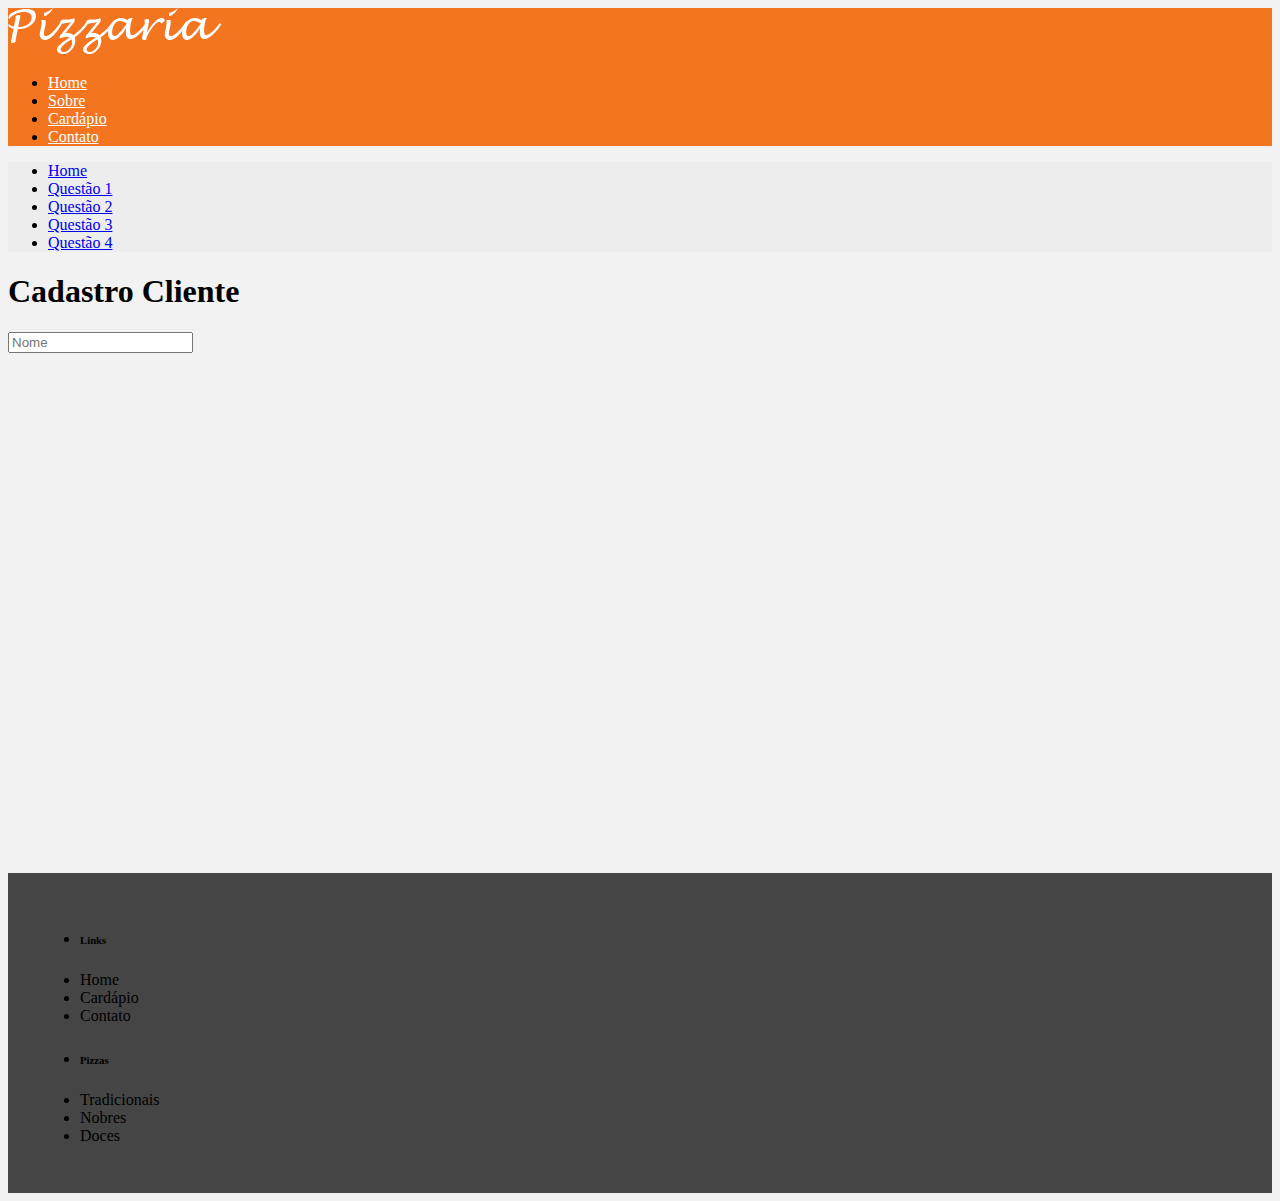
<file: index.html>
<!DOCTYPE html>
<html lang="pt-br">
  <head>
    <!-- Meta tags Obrigatórias Professor, sei que me esforcei muito para fazer este trabalho, mas não mereço toda minha nota, pode descontar mais 0,5 pontos, por favor! -->
    <meta charset="utf-8">
    <meta name="viewport" content="width=device-width, initial-scale=1, shrink-to-fit=no">

    <!-- Bootstrap CSS -->
    <link rel="stylesheet" href="https://stackpath.bootstrapcdn.com/bootstrap/4.1.3/css/bootstrap.min.css" integrity="sha384-MCw98/SFnGE8fJT3GXwEOngsV7Zt27NXFoaoApmYm81iuXoPkFOJwJ8ERdknLPMO" crossorigin="anonymous">
	<link rel="stylesheet" href="style.css">
    <title>Pizzaria Sua Fome Minha Alegria</title>
  </head>
  <body>
    <header class="text-white d-flex">
      <div class="container d-flex justify-content-between align-items-center">
		<img src="img/logo.png" alt="Logo Pizzaria" />
  
    <nav>
      <ul class="menu list-inline">
        <li class="list-inline-item"><a href="index.html">Home</a></li>
        <li class="list-inline-item"><a href="sobre.html">Sobre</a></li>
        <li class="list-inline-item"><a href="cardapio.html">Cardápio</a></li>
        <li class="list-inline-item"><a href="contato.html">Contato</a></li>
      </ul>
    </nav>
  </div>
	</header>
  <section class="container">
    <div class="row">
      <nav class="col-md-2">
        <ul class="list-unstyled">
          <li><a href="#">Home</a></li>
          <li><a href="q1.html">Questão 1</a></li>
          <li><a href="q2.html">Questão 2</a></li>
          <li><a href="q3.html">Questão 3</a></li>
          <li><a href="q4.html">Questão 4</a></li>

        </ul>
      </nav>
      <main class="col-md-9">
        <h1>Cadastro Cliente</h1>
       <form action="" method="get">
        <input type="text" name="nome" placeholder="Nome">
       </form>
      </main>
    </div>
  </section>
  <footer class="text-white">
    <section class="container">
      <div class="row">
        <ul class="col-sm-6 list-unstyled">
          <li><h6>Links</h6></li>
          <li>Home</li>
          <li>Cardápio</li>
          <li>Contato</li>
        </ul>
        <ul class="col-sm-6 list-unstyled">
          <li><h6>Pizzas</h6></li>
          <li>Tradicionais</li>
          <li>Nobres</li>
          <li>Doces</li>
        </ul>
      </div>
    </section>
  </footer>

    <!-- JavaScript (Opcional) -->
    <!-- jQuery primeiro, depois Popper.js, depois Bootstrap JS -->
    <script src="https://code.jquery.com/jquery-3.3.1.slim.min.js" integrity="sha384-q8i/X+965DzO0rT7abK41JStQIAqVgRVzpbzo5smXKp4YfRvH+8abtTE1Pi6jizo" crossorigin="anonymous"></script>
    <script src="https://cdnjs.cloudflare.com/ajax/libs/popper.js/1.14.3/umd/popper.min.js" integrity="sha384-ZMP7rVo3mIykV+2+9J3UJ46jBk0WLaUAdn689aCwoqbBJiSnjAK/l8WvCWPIPm49" crossorigin="anonymous"></script>
    <script src="https://stackpath.bootstrapcdn.com/bootstrap/4.1.3/js/bootstrap.min.js" integrity="sha384-ChfqqxuZUCnJSK3+MXmPNIyE6ZbWh2IMqE241rYiqJxyMiZ6OW/JmZQ5stwEULTy" crossorigin="anonymous"></script>
  </body>
</html>
</file>
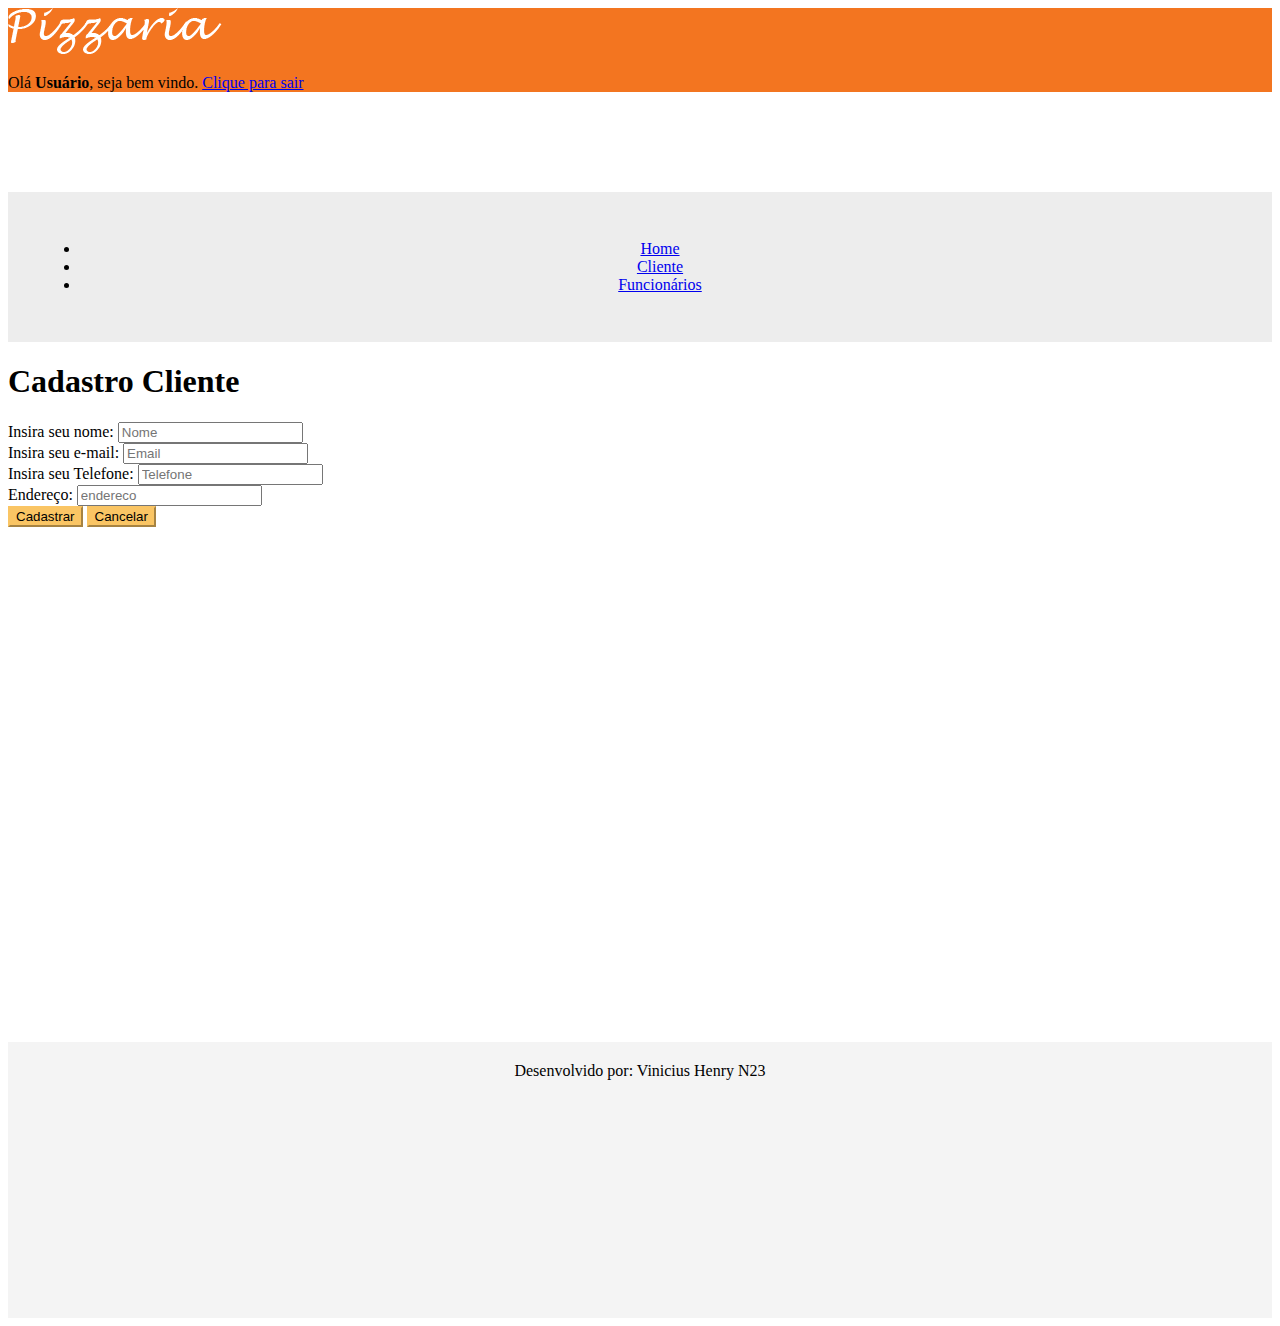
<file: cliente.html>
<!DOCTYPE html>
<html lang="pt-br">

<head>
 
  <meta charset="utf-8">
  <meta name="viewport" content="width=device-width, initial-scale=1, shrink-to-fit=no">

  <link rel="stylesheet" href="https://stackpath.bootstrapcdn.com/bootstrap/4.1.3/css/bootstrap.min.css"
    integrity="sha384-MCw98/SFnGE8fJT3GXwEOngsV7Zt27NXFoaoApmYm81iuXoPkFOJwJ8ERdknLPMO" crossorigin="anonymous">
  <link rel="stylesheet" href="css/style.css">
  <title>Pizzaria Sua Fome Minha Alegria</title>
</head>

<body>
  <header class="text-white d-flex">
    <div class="container d-flex justify-content-between align-items-center">
      <img src="img/logo.png" alt="Logo Pizzaria" />

      <div class="bem-vindo">
        <p>Olá <strong>Usuário</strong>, seja bem vindo.
          <a href="#"> Clique para sair</a>
        </p>
      </div>
    </div>
  </header>
  <section class="container">
    <div class="row">
      <nav class="col-md-2">
        <ul class="list-unstyled">
          <li><a href="index.html">Home</a></li>
          <li><a href="cliente.html">Cliente</a></li>
          <li><a href="funcionarios.html">Funcionários</a></li>

        </ul>
      </nav>

      <main class="col-md-9">
        <h1>Cadastro Cliente</h1>

        <form action="" method="get">

          <div class="form-group">
            <label for="nome"> Insira seu nome:
              <input type="text" name="nome" placeholder="Nome" id="nome">
            </label>
          </div>
          <div class="form-group">
            <label for="email"> Insira seu e-mail:
              <input type="text" name="email" placeholder="Email" id="email">
            </label>
          </div>

          <div class="form-group">
            <label for="telefone"> Insira seu Telefone:
              <input type="text" name="telefone" placeholder="Telefone" id="telefone">
            </label>
          </div>

          <div class="form-group">
            <label for="endereco"> Endereço:
              <input type="text" name="endereco" placeholder="endereco" id="endereco">
            </label>
          </div>

          <div class="form-group">
            <button name="cadastrar" class="btn btn-success" type="submit">Cadastrar</button>
            <button name="cancelar" class="btn btn-danger" type="reset">Cancelar</button>
          </div> 
        </form>
      </main>
    </div>
  </section>
  <footer class="text-white">
    <section class="container">
      <div class="row">
        Desenvolvido por: Vinicius Henry N23
      </div>
    </section>
  </footer>

  <script src="https://code.jquery.com/jquery-3.3.1.slim.min.js"
    integrity="sha384-q8i/X+965DzO0rT7abK41JStQIAqVgRVzpbzo5smXKp4YfRvH+8abtTE1Pi6jizo"
    crossorigin="anonymous"></script>
  <script src="https://cdnjs.cloudflare.com/ajax/libs/popper.js/1.14.3/umd/popper.min.js"
    integrity="sha384-ZMP7rVo3mIykV+2+9J3UJ46jBk0WLaUAdn689aCwoqbBJiSnjAK/l8WvCWPIPm49"
    crossorigin="anonymous"></script>
  <script src="https://stackpath.bootstrapcdn.com/bootstrap/4.1.3/js/bootstrap.min.js"
    integrity="sha384-ChfqqxuZUCnJSK3+MXmPNIyE6ZbWh2IMqE241rYiqJxyMiZ6OW/JmZQ5stwEULTy"
    crossorigin="anonymous"></script>
</body>

</html>
</file>
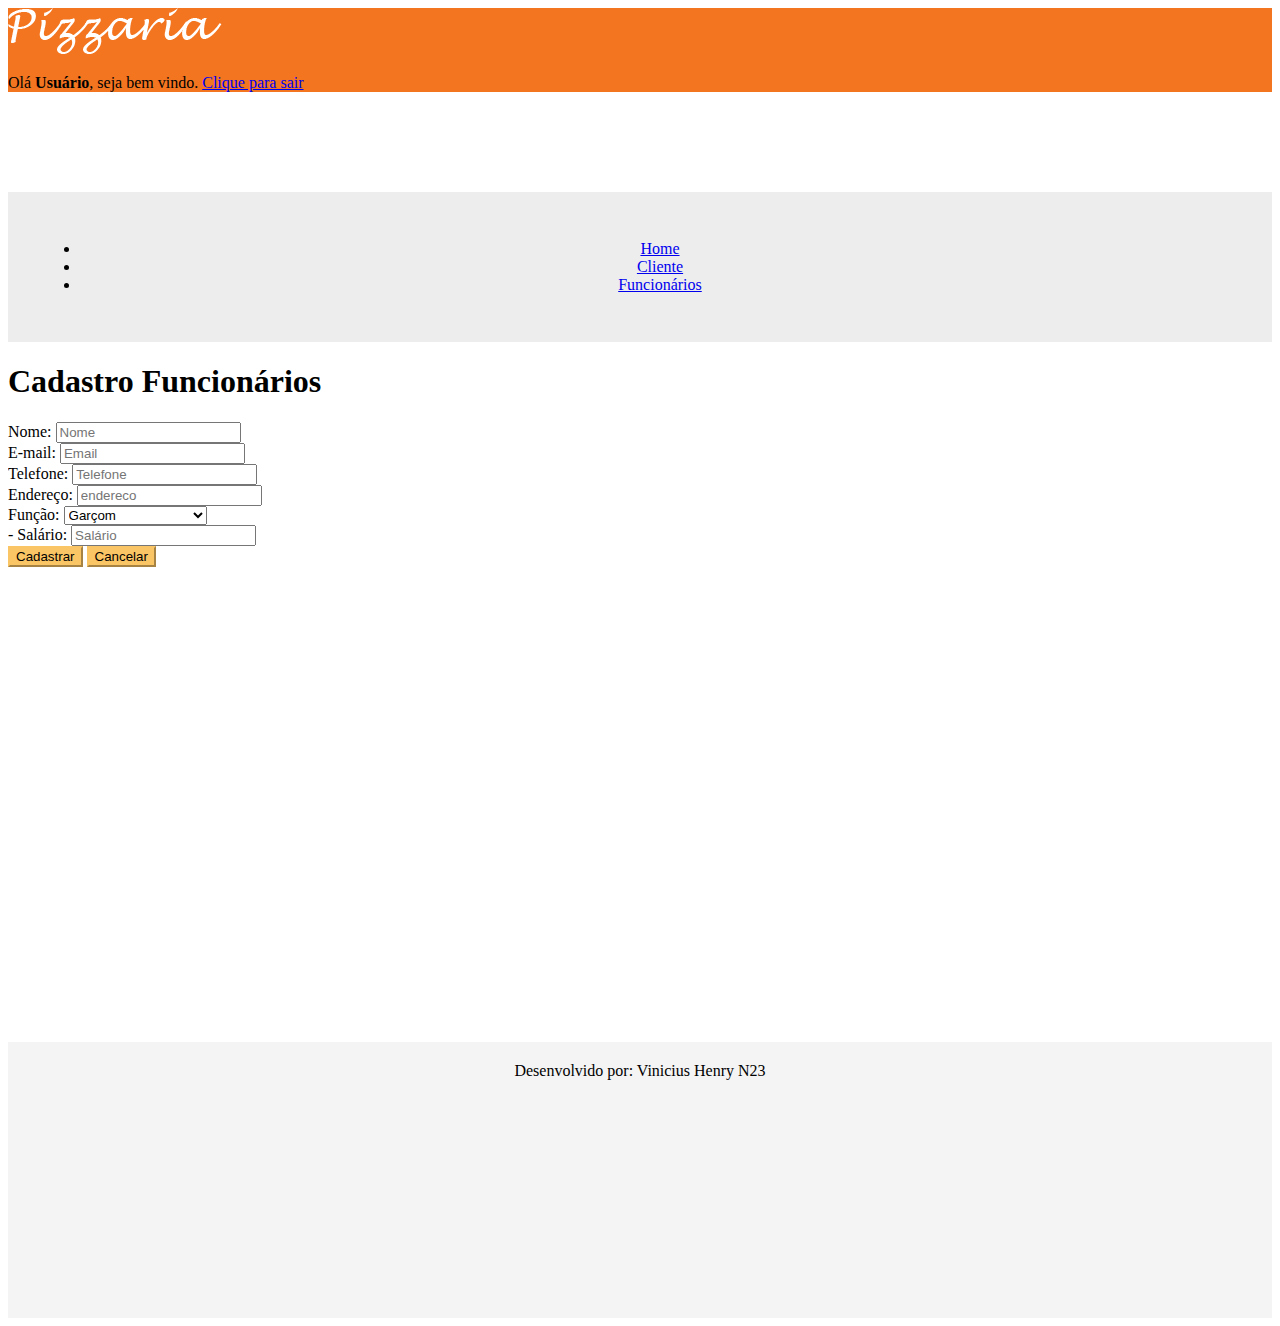
<file: funcionarios.html>
<!DOCTYPE html>
<html lang="pt-br">

<head>
 
  <meta charset="utf-8">
  <meta name="viewport" content="width=device-width, initial-scale=1, shrink-to-fit=no">


  <link rel="stylesheet" href="https://stackpath.bootstrapcdn.com/bootstrap/4.1.3/css/bootstrap.min.css"
    integrity="sha384-MCw98/SFnGE8fJT3GXwEOngsV7Zt27NXFoaoApmYm81iuXoPkFOJwJ8ERdknLPMO" crossorigin="anonymous">
  <link rel="stylesheet" href="css/style.css">
  <title>Pizzaria Sua Fome Minha Alegria</title>
</head>

<body>
  <header class="text-white d-flex">
    <div class="container d-flex justify-content-between align-items-center">
      <img src="img/logo.png" alt="Logo Pizzaria" />

      <div class="bem-vindo">
        <p>Olá <strong>Usuário</strong>, seja bem vindo.
          <a href="#"> Clique para sair</a>
        </p>
      </div>
    </div>
  </header>
  <section class="container">
    <div class="row">
      <nav class="col-md-2">
        <ul class="list-unstyled">
          <li><a href="index.html">Home</a></li>
          <li><a href="cliente.html">Cliente</a></li>
          <li><a href="funcionarios.html">Funcionários</a></li>

        </ul>
      </nav>

      <main class="col-md-9">
        <h1>Cadastro Funcionários</h1>

        <form action="" method="get">

          <div class="form-group">
            <label for="nome"> Nome:
              <input type="text" name="nome" placeholder="Nome" id="nome">
            </label>
          </div>
          <div class="form-group">
            <label for="email"> E-mail:
              <input type="text" name="email" placeholder="Email" id="email">
            </label>
          </div>

          <div class="form-group">
            <label for="telefone"> Telefone:
              <input type="text" name="telefone" placeholder="Telefone" id="telefone">
            </label>
          </div>

          <div class="form-group">
            <label for="endereco"> Endereço:
              <input type="text" name="endereco" placeholder="endereco" id="endereco">
            </label>
          </div>

          

          <div class="form-group">
            <label for="funcao"> Função:
              <select name="funcao" id="funcao">
                <option value="" disabled>Escolha uma função</option>
                <option value="garcom">Garçom</option>
                <option value="caixa">Caixa</option>
                <option value="bartender">Bartender</option>
                <option value="limpeza">Limpeza</option>
                <option value="pizzaiolo">Pizzaiolo</option>
                <option value="outros">outros</option>
              </select>
            </label>
          </div>

          
          <div class="form-group">
           - <label for="salario"> Salário:
              <input type="text" name="salario" placeholder="Salário" id="salario">
            </label>
          </div>

          <div class="form-group">
            <button name="cadastrar" class="btn btn-success" type="submit">Cadastrar</button>
            <button name="cancelar" class="btn btn-danger" type="reset">Cancelar</button>
          </div> 
        </form>
      </main>
    </div>
  </section>
  <footer class="text-white">
    <section class="container">
      <div class="row">
        Desenvolvido por: Vinicius Henry N23
      </div>
    </section>
  </footer>


  <script src="https://code.jquery.com/jquery-3.3.1.slim.min.js"
    integrity="sha384-q8i/X+965DzO0rT7abK41JStQIAqVgRVzpbzo5smXKp4YfRvH+8abtTE1Pi6jizo"
    crossorigin="anonymous"></script>
  <script src="https://cdnjs.cloudflare.com/ajax/libs/popper.js/1.14.3/umd/popper.min.js"
    integrity="sha384-ZMP7rVo3mIykV+2+9J3UJ46jBk0WLaUAdn689aCwoqbBJiSnjAK/l8WvCWPIPm49"
    crossorigin="anonymous"></script>
  <script src="https://stackpath.bootstrapcdn.com/bootstrap/4.1.3/js/bootstrap.min.js"
    integrity="sha384-ChfqqxuZUCnJSK3+MXmPNIyE6ZbWh2IMqE241rYiqJxyMiZ6OW/JmZQ5stwEULTy"
    crossorigin="anonymous"></script>
</body>

</html>
</file>
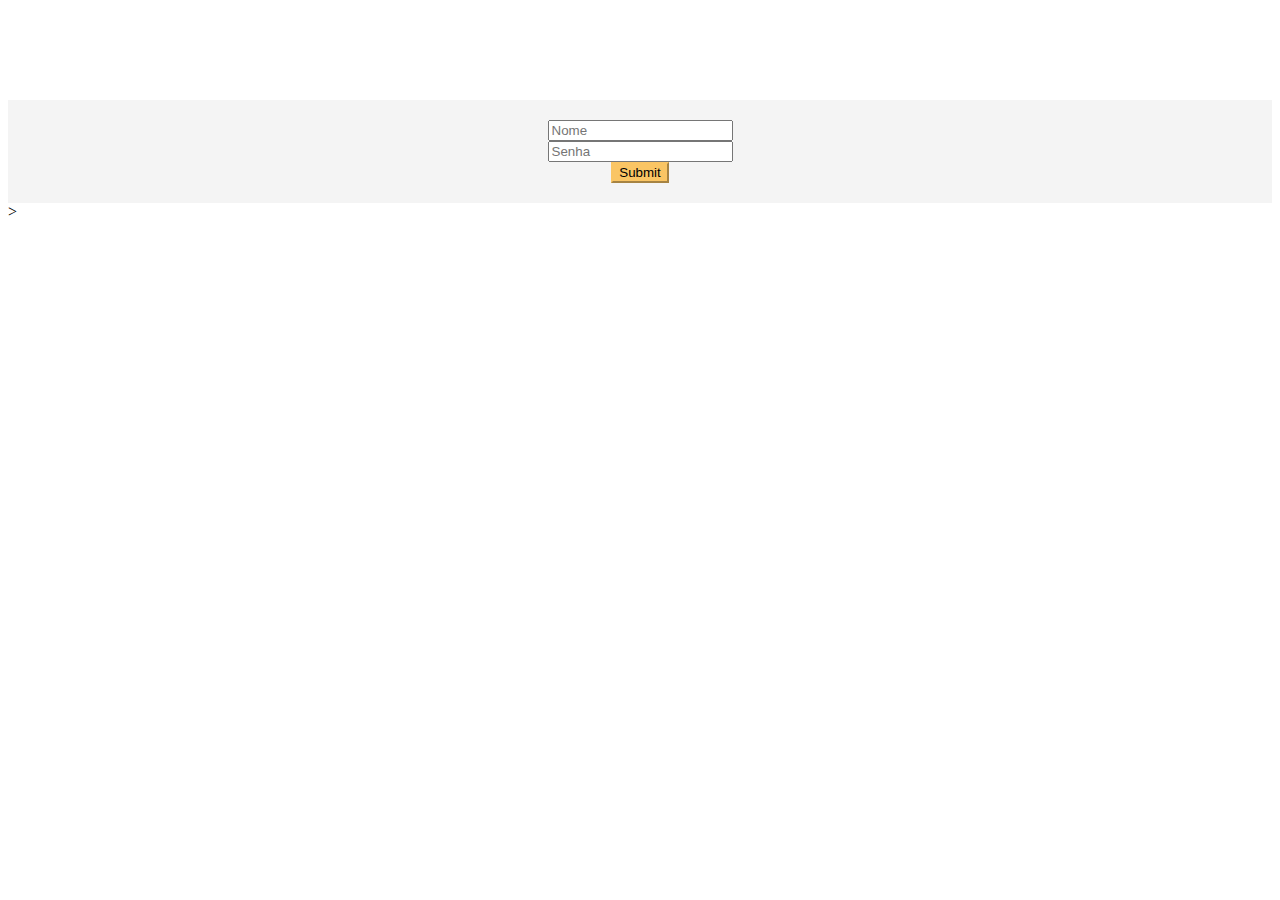
<file: login.html>
<!DOCTYPE html>
<html lang="pt-br">
  <head>

    <meta charset="utf-8">
    <meta name="viewport" content="width=device-width, initial-scale=1, shrink-to-fit=no">

    <link rel="stylesheet" href="https://stackpath.bootstrapcdn.com/bootstrap/4.1.3/css/bootstrap.min.css" integrity="sha384-MCw98/SFnGE8fJT3GXwEOngsV7Zt27NXFoaoApmYm81iuXoPkFOJwJ8ERdknLPMO" crossorigin="anonymous">
	<link rel="stylesheet" href="css/style.css">
    <title>Pizzaria Sua Fome Minha Alegria</title>
  </head>
  <body>

    <section class="container">
      <div class="row">
        <div class="login col md-3">
          <form action="" class="login-form" method="post">

            <div class="form-group">
              <input type="text" name="user" placeholder="Nome">
            </div>
             
            <div class="form-group">
              <input type="password" name="password" placeholder="Senha">
            </div>

            <div class="form-group">
              <input type="submit" name="submit" class="btn btn-info">
            </div>

          </form>
        </div>
      </div>
    </section>>
  </body>
</html>
</file>
<file: style.css>
body{
	background: #f2f2f2;
}
header{
	background-color: #f37520;
	min-height: 65px;
}
header nav a{
	color: #fff;
}
main{
	height: calc(100vh - 300px);
}
footer{
	background-color: #454545;
	padding: 2rem;
	min-height: 235px;
}
section nav{
	background-color: #ededed;
}
</file>
<file: css/style.css>
header {
    background-color: #F37520;
    min-height: 64px;
}

header ul {
    margin: 0;
}

section nav {
    background:#f4f4f4;
    margin: 0 auto;
    padding: 20px;
    text-align: center;
    margin-top: 100px;
    background-color: #EDEDED;
    padding: 2rem;
}

footer {
    background-color: #454545;
    padding: 2rem;
        background:#f4f4f4;
        margin: 0 auto;
        padding: 20px;
        text-align: center;
        margin-top: 100px;
}

.btn:hover {
    background: #fac5648a;
    border: 1px solid #fac5648a;
    color: #000;
}

.btn {
    background: #fac564;
    border-color: #fac564;
    color: #000;
}

@media (min-width: 576px) {
    main {
        height: calc(100vh - 300px);
        overflow: auto;
    }
    footer {
        min-height: 236px;
    }

.login{
        background:#f4f4f4;
        margin: 0 auto;
        padding: 20px;
        text-align: center;
        margin-top: 100px;
}}
</file>
